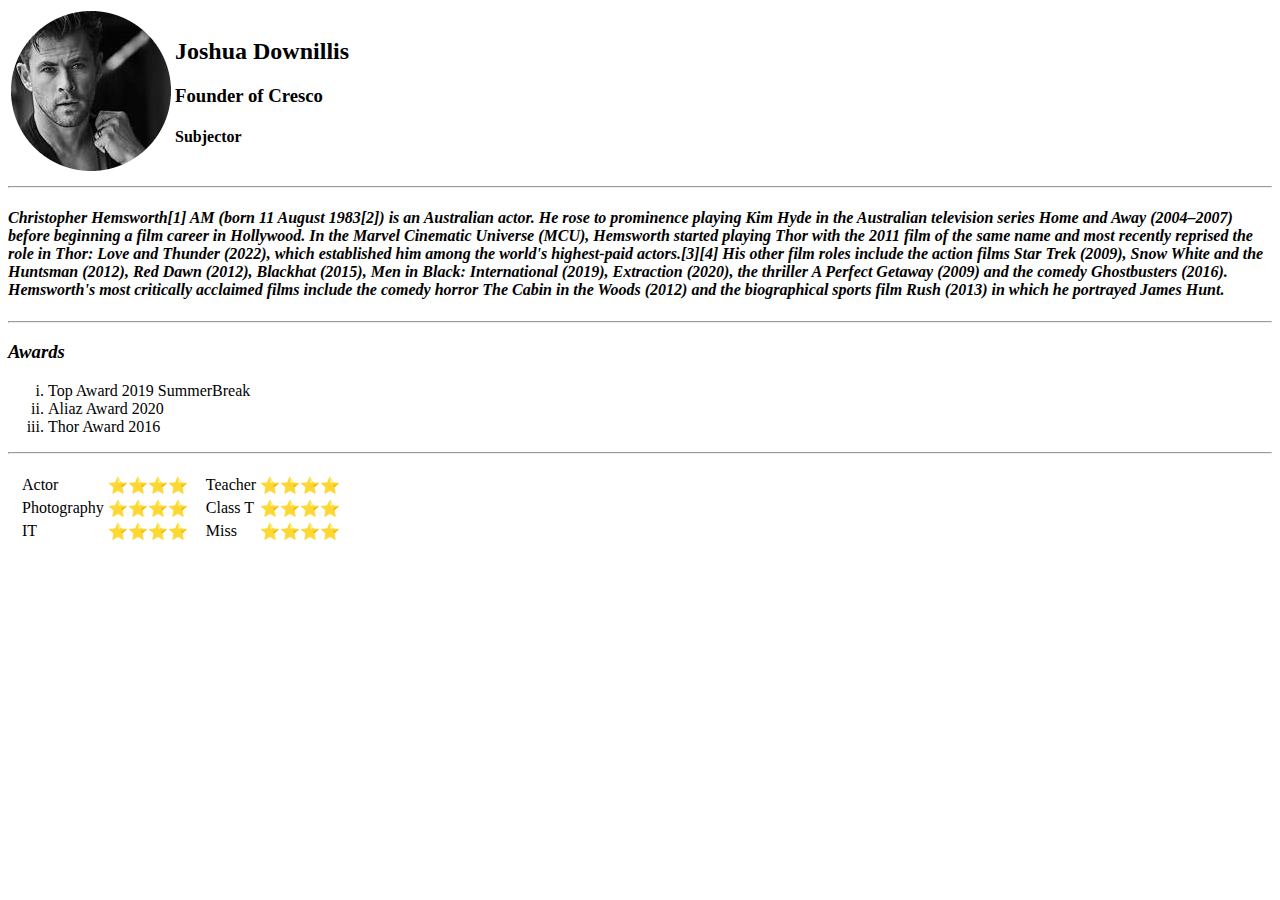
<file: index.html>
<!DOCTYPE html>
<html lang="en">
    <head>
        <meta charset="utf-8">
    </head>
    <table>
        <tr>
            <td>
                <img src="Chris hemswroroorro.jpeg">
         <td>
            <title>Joshua Downillis</title>
            <h2>Joshua Downillis</h2>
                <h3>Founder of Cresco</h3>
                <h4>Subjector</h4></td>  
         </tr>
         </table>
         <hr>
         <h4><em>Christopher Hemsworth[1] AM (born 11 August 1983[2]) is an Australian actor. He rose to prominence playing Kim Hyde in the Australian television series Home and Away (2004–2007) before beginning a film career in Hollywood. In the Marvel Cinematic Universe (MCU), Hemsworth started playing Thor with the 2011 film of the same name and most recently reprised the role in Thor: Love and Thunder (2022), which established him among the world's highest-paid actors.[3][4]
             His other film roles include the action films Star Trek (2009), Snow White and the Huntsman (2012), Red Dawn (2012), Blackhat (2015), Men in Black: International (2019), Extraction (2020), the thriller A Perfect Getaway (2009) and the comedy Ghostbusters (2016). Hemsworth's most critically acclaimed films include the comedy horror The Cabin in the Woods (2012) and the biographical sports film Rush (2013) in which he portrayed James Hunt.</em></h4>
         <hr>
         <h3><em>Awards</em></h3>
         <ol type="i">
            <li>Top Award 2019 SummerBreak</li>
            <li>Aliaz Award 2020</li>
            <li>Thor Award 2016</li>
         </ol>
         <hr>
         <table cellspacing="10">
<tr>
    <td>
        <table>
            <tr>
                <td>Actor</td>
                <td>⭐⭐⭐⭐</td>
            </tr>
            <tr>
                <td>Photography</td>
                <td>⭐⭐⭐⭐</td>
            </tr>
            <tr>
                <td>IT</td>
                <td>⭐⭐⭐⭐</td>
            </tr>
        </table>
    </td>
    <td>
        <table>
            <tr>
                <td>Teacher</td>
                <td>⭐⭐⭐⭐</td>
            </tr>
            <tr>
                <td>Class T</td>
                <td>⭐⭐⭐⭐</td>
            </tr>
            <tr>
                <td>Miss</td>
                <td>⭐⭐⭐⭐</td>
            </tr>
        </table>
    </td>
</tr>
       


    
</html>
</file>
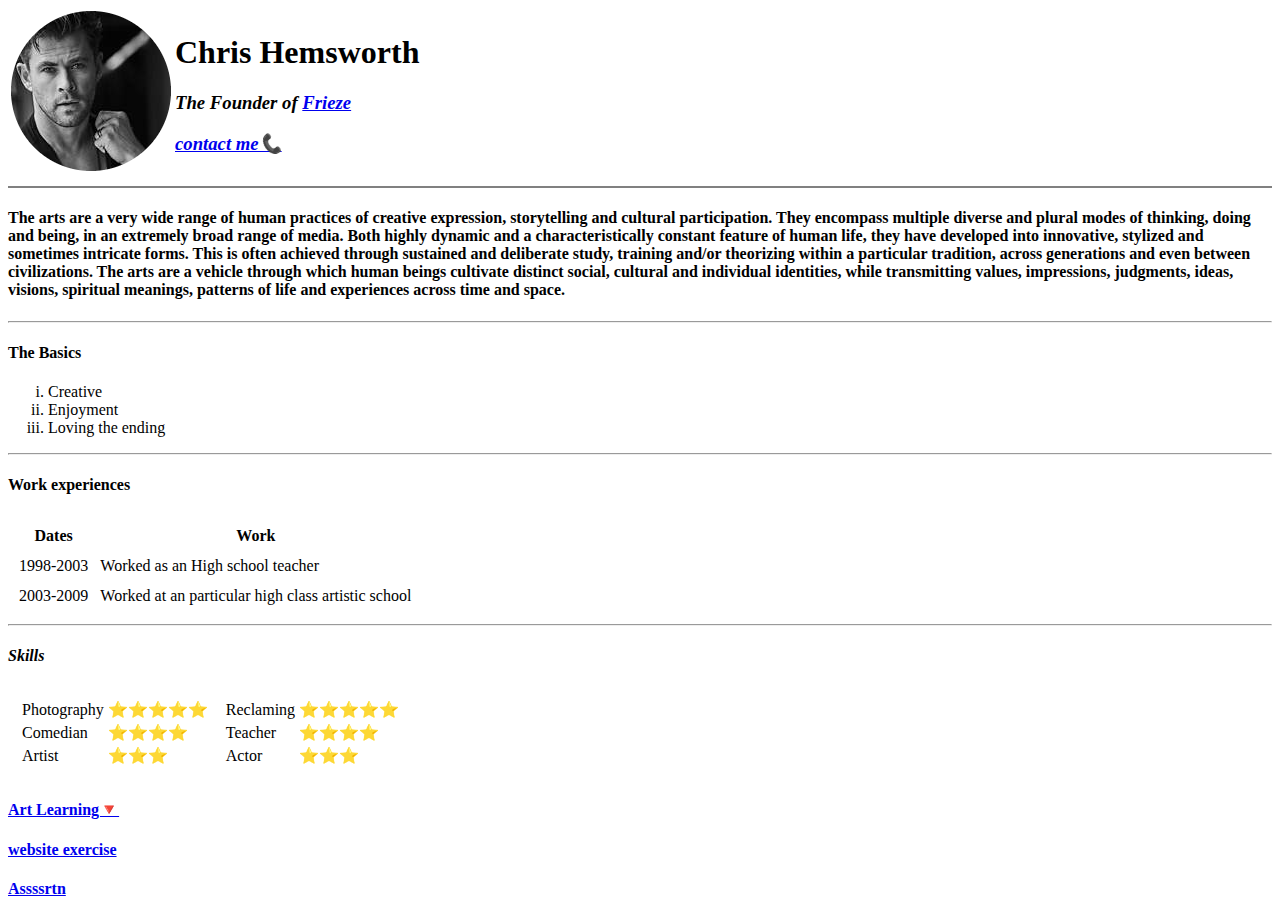
<file: Artsxyy.html>
<!DOCTYPE html>
<html lang="en">
  <head>
    <meta charset="utf-8">
    </head>
    <body>
      <table cellspacing >
        <tr>
          <td><img src="Chris hemswroroorro.jpeg"></td>
          <td><title>Artsxy🖤</title>
            <h1>Chris Hemsworth</h1>
            <h3><em>The Founder of  <a href="https://www.frieze.com/">Frieze</a></em></h3>
            <a href="contact.html"><h3><em>contact me📞</em></h3></a></td>
        </tr>
      </table>
    <hr noshade="3">
    <h4>The arts are a very wide range of human practices of creative expression, storytelling and cultural participation. They encompass multiple diverse and plural modes of thinking, doing and being, in an extremely broad range of media. Both highly dynamic and a characteristically constant feature of human life, they have developed into innovative, stylized and sometimes intricate forms. This is often achieved through sustained and deliberate study, training and/or theorizing within a particular tradition, across generations and even between civilizations. The arts are a vehicle through which human beings cultivate distinct social, cultural and individual identities, while transmitting values, impressions, judgments, ideas, visions, spiritual meanings, patterns of life and experiences across time and space.</h4>
    <hr>
    <h4>The Basics</h4>
    <ol type="i">
    <li>Creative</li>
    <li>Enjoyment</li>
    <li>Loving the ending</li>
    </ol>
    <hr>
    <h4>Work experiences</h4>
    <table cellspacing="10">
      <thead>
        <tr>
          <th>Dates</th>
          <th>Work</th>
        </tr>
       </thead>
      <tbody>
        <tr>
          <td>1998-2003</td>
          <td>Worked as an High school teacher</td>
        </tr>
        <tr>
            <td>2003-2009</td>
            <td>Worked at an particular high class artistic school</td>
        </tr>
      </tbody>
      <tfoot></tfoot>
      </table>
      <hr>
      <h4><em>Skills</em></h4>
       <table cellspacing="10">
        <tr>
          <td>
            <table>
              <tr>
                <td>Photography</td>
              <td>⭐⭐⭐⭐⭐</td>
              </tr>
              <tr>
                <td>Comedian</td>
              <td>⭐⭐⭐⭐</td>
              </tr>
              <tr>
                <td>Artist</td>
              <td>⭐⭐⭐</td>
              </tr>
         </table>
          </td>

          <td>
            <table>
              <tr>
                <td>Reclaming</td>
              <td>⭐⭐⭐⭐⭐</td>
              </tr>
              <tr>
                <td>Teacher</td>
              <td>⭐⭐⭐⭐</td>
              </tr>
              <tr>
                <td>Actor</td>
              <td>⭐⭐⭐</td>
              </tr>
         
            </table>
          </td>
        </tr>
      </table>
      
      <a href="art.html"><h4>Art Learning🔻</h4></a>
      <a href="index.html"><h4>website exercise</h4></a>
      <a href="main_custom.css"><h4>Assssrtn</h4></a>
    
</body>
</html>
</file>
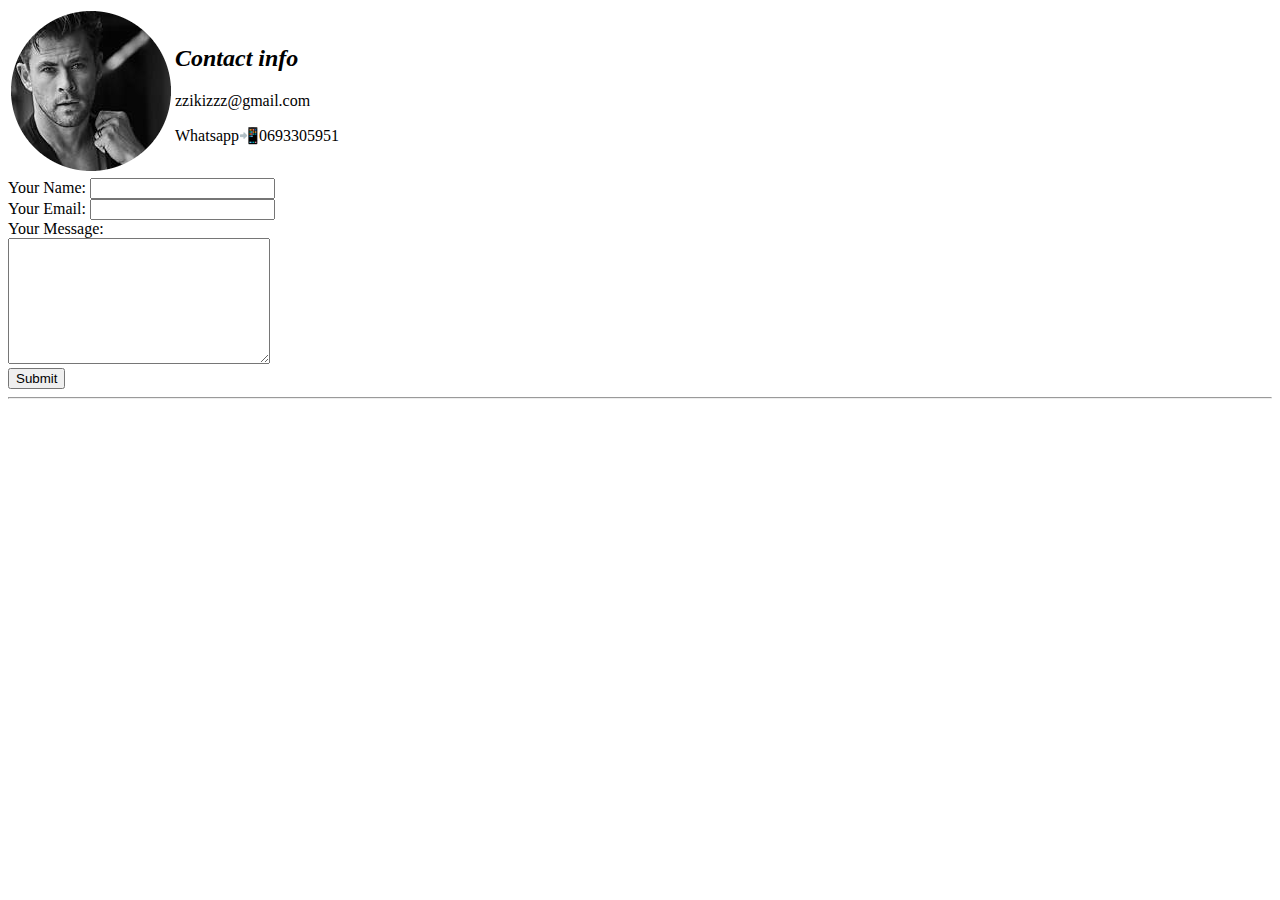
<file: contact.html>
<!DOCTYPE html>
<html>
<head>
    <meta charset="utf-8">
    <title>Contact</title>
</head>
<body>
   
    <table>
      <tr>
        <td><img src="Chris hemswroroorro.jpeg"></td>
        <td><h2><em>Contact info</em></h2>
             <p>zzikizzz@gmail.com</p>
             <p>Whatsapp📲0693305951</p></td>
      </tr>
    </table>
    <form  action="mailto:info@zzikizik@gmail.com" method="post" enctype="text/plain">
        <label>Your Name:</label>
        <input type="text" name="Name" value=""><br>
        <label>Your Email:</label>
        <input type="text" name="Email" value=""><br>
        <label>Your Message:</label><br>
        <textarea name="Message" rows="8" cols="30"></textarea><br>
        <input type="submit" name="">
    
    
    <hr>
 </body>
</html>
</file>
